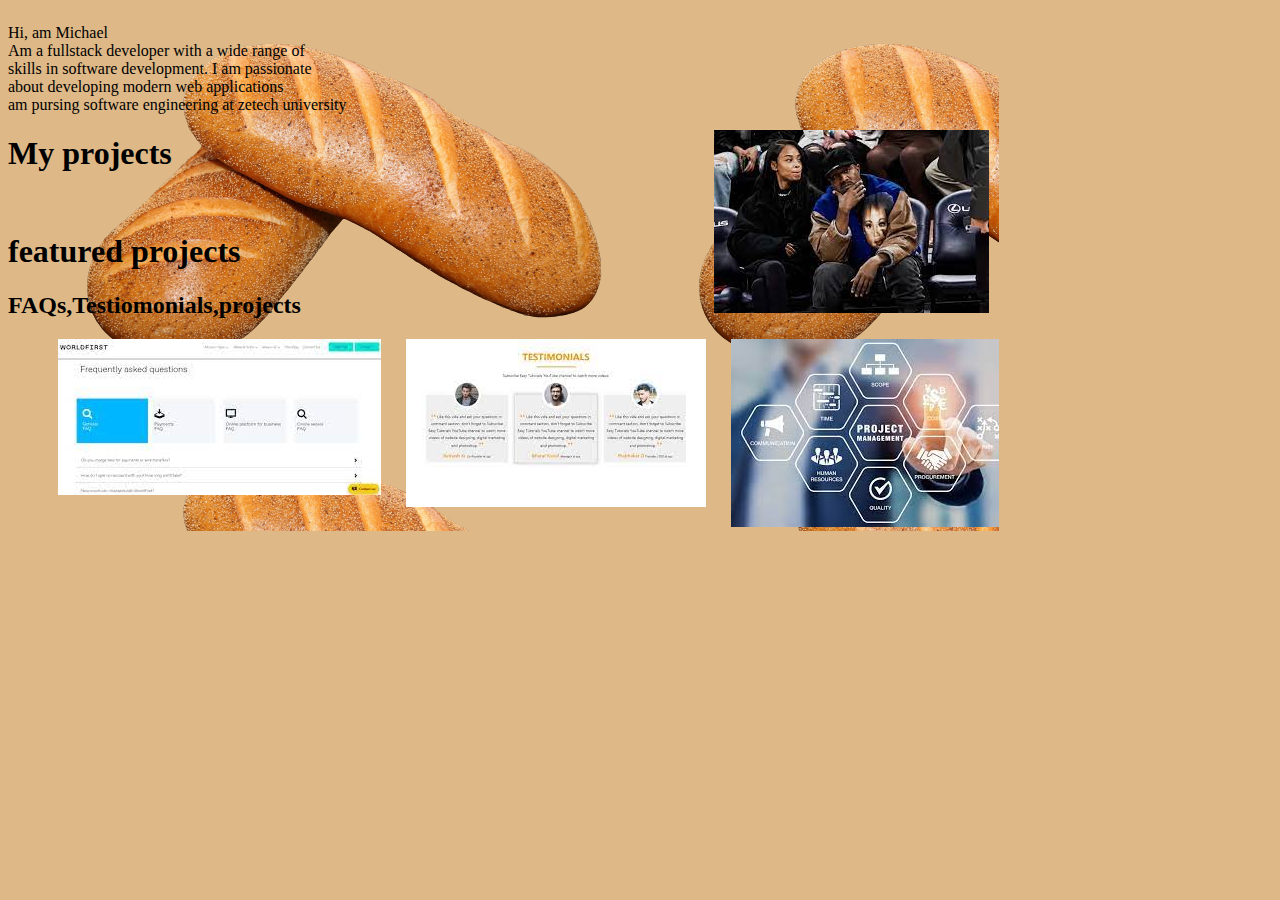
<file: index.html>
<!Doctype html>
<html>
    <head><title>flexbox styling</title>
    <link rel = "stylesheet" href = "flexbox.css">
    <link rel = "stylesheet" href = "style.css">
    </head>
    <body>
        <div class = "container">
        <div style = "background-image: url('img.png');">
    <p>Hi, am Michael<br>
    Am a fullstack developer with a wide range of<br>
 skills in software development. I am passionate<br>
about developing modern web applications<br>
am pursing software engineering at zetech university</p>
<div class="image">
    <a href = "#">
        <img src="michael.jpg">
    </a>
</div>
<h1>My projects</h1>
<br>
<h1>featured projects</h1>
<section class="gallery">
    <h2 class= "section-header">FAQs,Testiomonials,projects</h2>
    <div class= "gallery-img">
        <div class="gallery-img">
            <a href = "#">
                <img src="FAQs.jpg">
            </a>
        </div>
        <div class="gallery-img">
            <a href = "#">
                <img src="testimonials.jpg">
            </a>
        </div>
        <div class="gallery-img">
            <a href = "#">
                <img src="project.jpg">
            </a>
        </div>
    </div>
</section>
</div>
</body>
</html>
</file>
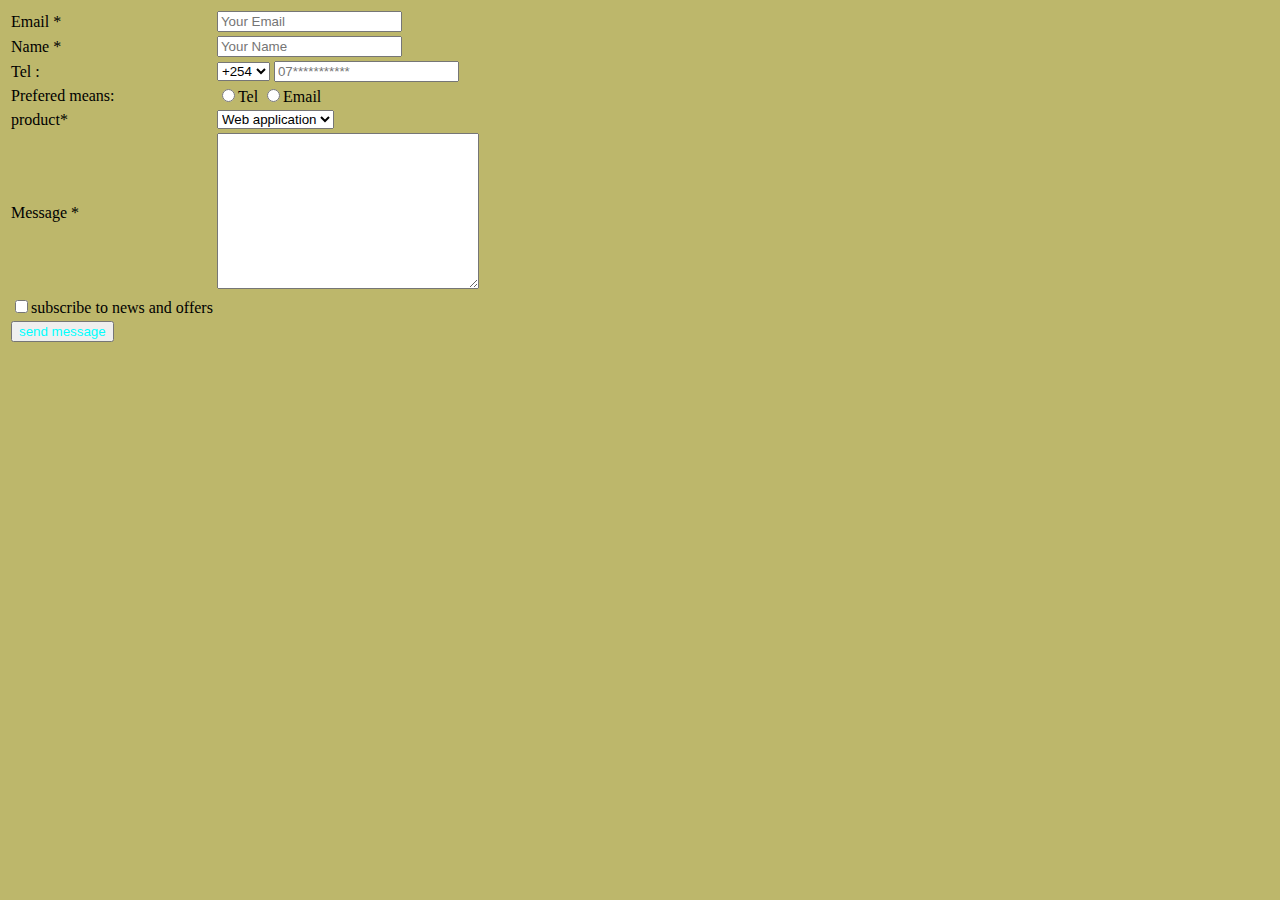
<file: formstyling.html>
<!DOCTYPE html>
<html>
    <head><title>send message form</title>
    <link rel ="stylesheet" href ="font.css">
    </head>
    <body>
        <form>
            <table>
                <tr>
                    <td>
                        Email *
                    </td>
                    <td>
                        <input type="text" placeholder="Your Email" Email="">
                    </td>
                </tr>
                <tr>
                    <td>
                         Name *
                    </td>
                    <td>
                        <input type="text" placeholder="Your Name" Name="">
                    </td>
                </tr>
                <tr>
                    <td>
                        Tel :
                    </td>
                    <td>
                        <select>
                            <option>+254</option>
                        </select>
                        <input type="tel" placeholder="07***********">
                    </td>
                </tr>
                <tr>
                    <td>
                        Prefered means:
                    </td>
                    <td>
                        <input type="radio"name="Tel">Tel
                        <input type="radio"name="Email">Email
                    </td>
                </tr>
                <tr>
                    <td>
                        product*
                    </td>
                    <td>
                        <select name = "Web application">
                        <option value="Web application">Web application</option>
                        </select>
                    </td>
                </tr>
                <tr>
                    <td>
                        Message *
                    </td>
                    <td>
                        <textarea name="message" id="message" cols="30" rows="10"></textarea>
                    </td>
                </tr>
                <tr>
                    <td>
                <input type="checkbox" name="subscribe to news and offers">subscribe to news and offers
                    </td>
                </tr>
                <tr>
                    <td>
                        <button>send message</button>
                    </td>
                </tr>
            </table>
        </form>
    </body>
</html>
</file>
<file: flexbox.css>
.container{
    display: flex;
}
.gallery-img{
    display: flex;
    margin-left: 25px;
    border-radius: 12px;
}
.image{
    position: absolute;
    right: 1%;
}
</file>
<file: style.css>
body{
    background-color: burlywood;
    position: absolute;
}
h1{
    font-weight: bold;
}
</file>
<file: font.css>
form .data input{
    height: 45px;
    width: 100px;
    margin: 40px;
}
body{
    background-color: darkkhaki;
}
.form-group input,
.form-group textarea{
    width: 10px;
    padding: 5px;
    font-size: 18px;
    border: 1px solid rgba(red, green, blue, alpha);
    margin-top: 5px;
}
button{
    color: aqua;
}
</file>
